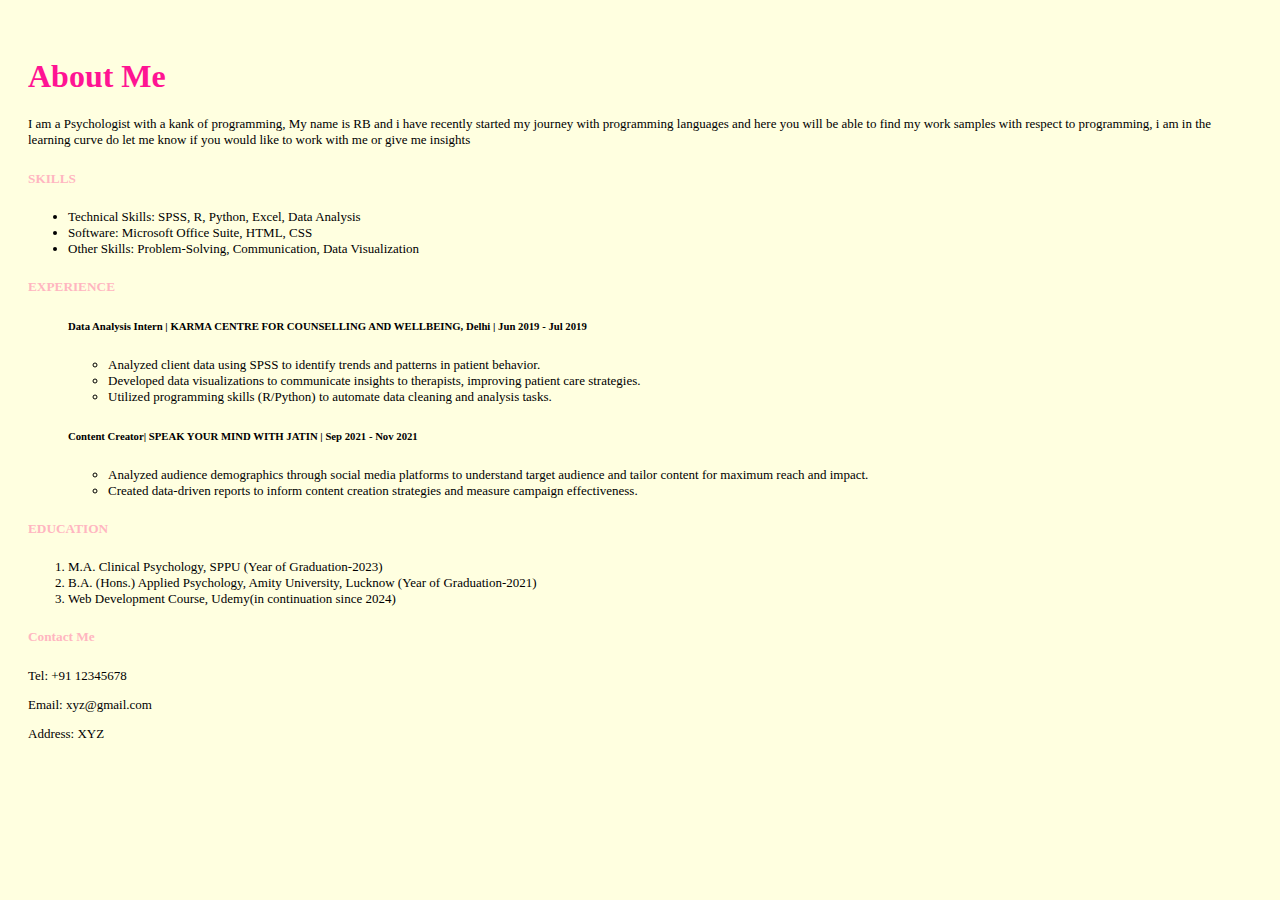
<file: public/about.html>
<html long="en">

  <head>
      <meta charset="UTF-8">
      <title>R's Portfolio</title>
      <link
      rel="stylesheet"
      href="style(about).css"
      />
  </head>
<h1>About Me</h1>
<p class="new">I am a Psychologist with a kank of programming, My name is RB and i have recently started my journey with programming languages and here you will be able to find my work samples with respect to programming, i am in the learning curve do let me know if you would like to work with me or give me insights</p>

<h5>SKILLS</h5>
<ul>
  <li class="new">Technical Skills: SPSS, R, Python, Excel, Data Analysis</li>
  <li class="new">Software: Microsoft Office Suite, HTML, CSS</li>
  <li class="new">Other Skills: Problem-Solving, Communication, Data Visualization</li>
</ul>
<h5>EXPERIENCE</h5>
<ul>
  <h6>Data Analysis Intern | KARMA CENTRE FOR COUNSELLING AND WELLBEING, Delhi | Jun 2019 - Jul 2019</h6>
  <ul>
      <li class="new">Analyzed client data using SPSS to identify trends and patterns in patient behavior.</li>
      <li class="new">Developed data visualizations to communicate insights to therapists, improving patient care strategies.</li>
      <li class="new">Utilized programming skills (R/Python) to automate data cleaning and analysis tasks.</li>
  </ul>
  <h6>Content Creator| SPEAK YOUR MIND WITH JATIN | Sep 2021 - Nov 2021</h6>
  <ul>
      <li class="new">Analyzed audience demographics through social media platforms to understand target audience and tailor content for maximum reach and impact.</li>
      <li class="new">Created data-driven reports to inform content creation strategies and measure campaign effectiveness.</li>
  </ul>
</ul>
<h5>EDUCATION</h5>
<ol>
  <li class="new">M.A. Clinical Psychology, SPPU (Year of Graduation-2023)</li>
  <li class="new">B.A. (Hons.) Applied Psychology, Amity University, Lucknow (Year of Graduation-2021)</li>
  <li class="new">Web Development Course, Udemy(in continuation since 2024)</li>
</ol>
<h5>Contact Me</h5>
<p class="new">Tel: +91 12345678</p>
<p class="new">Email: xyz@gmail.com</p>
<p class="new">Address: XYZ</p>
</html>
</file>
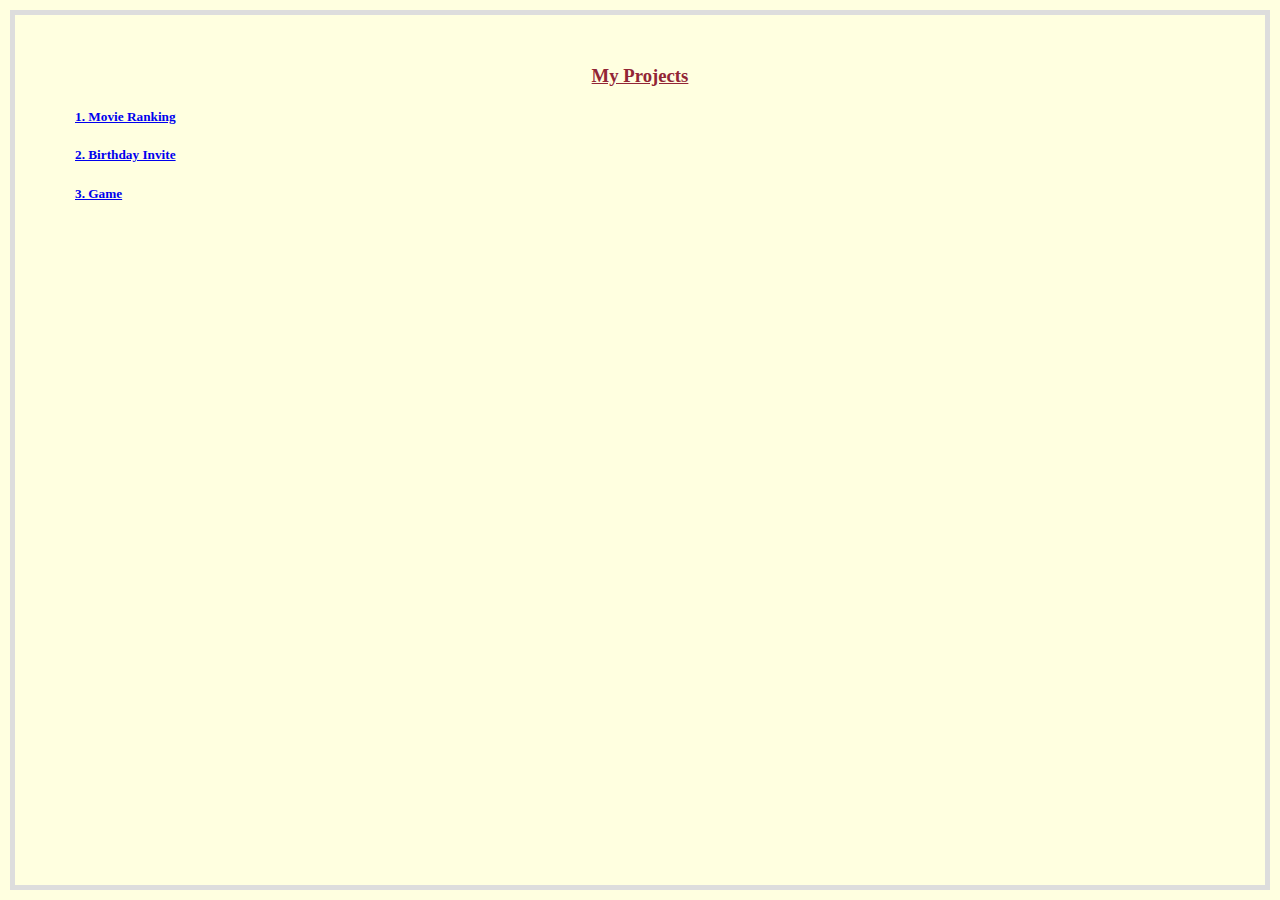
<file: public/projects.html>
<html long="en">

  <head>
      <meta charset="UTF-8">
      <title>R's Portfolio</title>
      <link
      rel="stylesheet"
      href="style(projects).css"
      />
  </head>
  <center>
  <h3 style="text-decoration: underline;" >My Projects</h3>
</center>
<ol>
  <h5><a href="moviereview.html">1. Movie Ranking</a></h5> 
  <h5><a href="birthdayinvite.html">2. Birthday Invite</a> </h5>
  <h5><a href="game.html">3. Game</a> </h5>
</ol>
</html>
</file>
<file: public/style(about).css>
html{
    * {background:lightyellow;
    font: 12px;
    }
    h1{
        color:deeppink;
    }
    h5{
        color:lightpink;
    }
    .new{
        font-size: small;
    }
    body{
        padding-left: 20px;
        padding-right: 20px;
        padding-top: 50px;
        padding-bottom: 50px;
    }
}
</file>
<file: public/style(projects).css>
html{
  background:lightyellow;
  font: 15px;
  h3{
    color:rgb(146, 37, 53);
    text-decoration:underline
  }
  hr {
    border: none; /* Remove default border for the line*/
    border-top: 1px solid #f08080; /* Add a thin pink line */
    width: 50%; /* Set a width for the line */
    margin: 20px auto; /* Center and add margin for spacing */
}
body {
  padding-top: 50px;
  padding-bottom: 50px;
  padding-left: 20px;
  padding-right: 20px;
  border: 5px solid #ddd; /* Example border style */
  margin: 10px; /* Add some space between the border and the content */
}
#main{
  font-size: xx-small;

}
}
</file>
